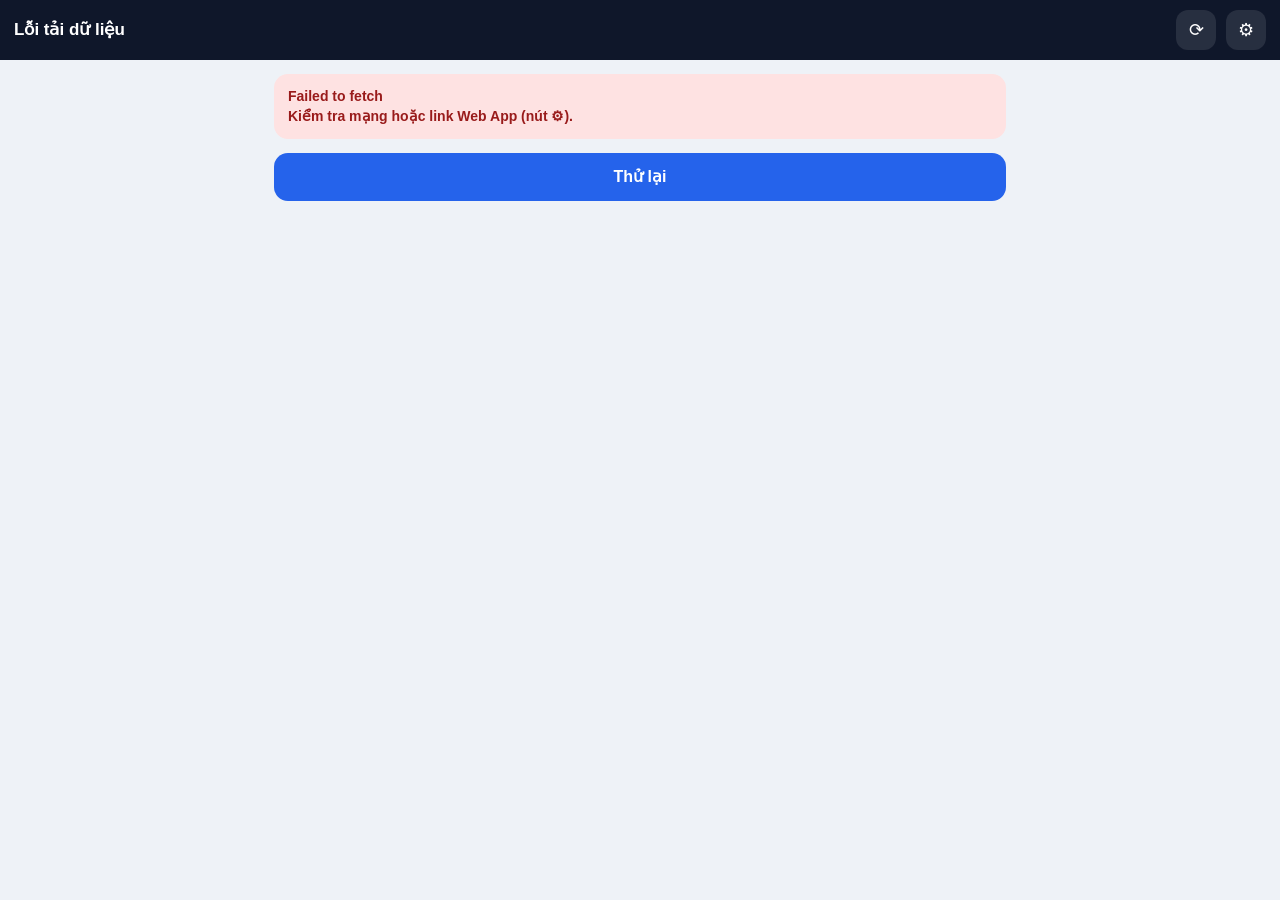
<file: trongtai.html>
<!DOCTYPE html>
<html lang="vi">
<head>
<meta charset="utf-8">
<meta name="viewport" content="width=device-width, initial-scale=1, viewport-fit=cover, user-scalable=no">
<meta name="theme-color" content="#0f172a">
<meta name="apple-mobile-web-app-capable" content="yes">
<meta name="apple-mobile-web-app-status-bar-style" content="black-translucent">
<meta name="apple-mobile-web-app-title" content="Trọng tài">
<meta name="mobile-web-app-capable" content="yes">
<meta name="application-name" content="Trọng tài">
<!-- Icon riêng cho module Trọng tài khi "Thêm vào màn hình chính" -->
<link rel="manifest" href="./manifest-trongtai.json?v=5">
<link rel="icon" type="image/png" sizes="192x192" href="./icon/trongtai-192.png?v=4">
<link rel="icon" type="image/png" sizes="512x512" href="./icon/trongtai-512.png?v=4">
<link rel="apple-touch-icon" sizes="180x180" href="./icon/trongtai-180.png?v=4">
<title>Trọng tài Pickleball</title>
<style>
:root{
  --bg:#eef2f7;--card:#fff;--ink:#0f172a;--muted:#64748b;--line:#e2e8f0;--navy:#0f172a;
  --a:#2563eb;--a-soft:#dbeafe;--b:#ea580c;--b-soft:#ffedd5;--ok:#16a34a;--ok-soft:#dcfce7;--warn:#d97706;--danger:#dc2626;
  --r:18px;--shadow:0 1px 2px rgba(15,23,42,.06),0 10px 28px rgba(15,23,42,.07);
  --safe-b:env(safe-area-inset-bottom,0px);--safe-t:env(safe-area-inset-top,0px);
}
*{box-sizing:border-box;-webkit-tap-highlight-color:transparent}
html,body{margin:0;height:100%}
body{background:var(--bg);color:var(--ink);font:15px/1.45 -apple-system,BlinkMacSystemFont,"Segoe UI",Roboto,"Helvetica Neue",Arial,sans-serif;-webkit-font-smoothing:antialiased;overscroll-behavior:none}
button{font:inherit;color:inherit;border:0;background:none;cursor:pointer;touch-action:manipulation;-webkit-user-select:none;user-select:none}
input,select{font:inherit;font-size:16px}
[hidden]{display:none!important}
.screen{min-height:100%;display:flex;flex-direction:column}
/* ---------- Top bar ---------- */
.bar{position:sticky;top:0;z-index:20;display:flex;align-items:center;gap:10px;padding:calc(10px + var(--safe-t)) 14px 10px;background:var(--navy);color:#fff}
.bar h1{font-size:17px;margin:0;line-height:1.2;flex:1;min-width:0;white-space:nowrap;overflow:hidden;text-overflow:ellipsis}
.bar small{display:block;font-size:12px;font-weight:500;color:#94a3b8;white-space:nowrap;overflow:hidden;text-overflow:ellipsis}
.icon-btn{width:40px;height:40px;border-radius:12px;display:inline-flex;align-items:center;justify-content:center;background:rgba(255,255,255,.1);color:#fff;font-size:18px;flex:0 0 auto}
.icon-btn:active{transform:scale(.94)}
/* ---------- Generic ---------- */
.wrap{padding:14px;max-width:760px;width:100%;margin:0 auto}
.card{background:var(--card);border-radius:var(--r);box-shadow:var(--shadow);border:1px solid #e8edf4}
.btn{display:inline-flex;align-items:center;justify-content:center;gap:8px;min-height:48px;padding:0 18px;border-radius:14px;font-weight:800;font-size:16px;background:var(--a);color:#fff;transition:transform .08s,opacity .2s}
.btn:active{transform:scale(.97)}
.btn.ghost{background:#fff;color:var(--ink);border:1px solid var(--line)}
.btn.ok{background:var(--ok)}.btn.danger{background:var(--danger)}.btn.dark{background:var(--navy)}
.btn.block{width:100%}
.btn[disabled]{opacity:.5;pointer-events:none}
.chip{display:inline-flex;align-items:center;gap:4px;padding:3px 10px;border-radius:999px;font-size:12px;font-weight:800;white-space:nowrap}
.chip.pending{background:#f1f5f9;color:#475569}.chip.live{background:#fef3c7;color:#b45309}.chip.done{background:var(--ok-soft);color:#166534}
.muted{color:var(--muted)}
.field{display:block;margin:0 0 14px}
.field span{display:block;font-weight:700;font-size:14px;margin:0 0 6px}
.field input,.field select{width:100%;min-height:50px;border:1px solid #cbd5e1;border-radius:14px;padding:0 14px;background:#fff;color:var(--ink);outline:none}
.field input:focus,.field select:focus{border-color:var(--a);box-shadow:0 0 0 4px rgba(37,99,235,.15)}
.msg{padding:12px 14px;border-radius:14px;font-weight:600;font-size:14px;margin:0 0 14px}
.msg.err{background:#fee2e2;color:#991b1b}.msg.info{background:#e0f2fe;color:#075985}.msg.warn{background:#fef3c7;color:#92400e}
.toast{pointer-events:none;position:fixed;left:50%;bottom:calc(20px + var(--safe-b));transform:translateX(-50%) translateY(20px);opacity:0;background:var(--navy);color:#fff;padding:12px 18px;border-radius:14px;font-weight:700;z-index:100;transition:.25s;max-width:calc(100% - 32px);text-align:center;box-shadow:0 12px 30px rgba(0,0,0,.25)}
.score-screen~.toast{bottom:calc(84px + var(--safe-b))}
.toast.show{opacity:1;transform:translateX(-50%) translateY(0)}
/* ---------- Login ---------- */
.login{flex:1;display:flex;align-items:center;justify-content:center;padding:24px 16px calc(24px + var(--safe-b));background:radial-gradient(1200px 600px at 50% -10%,#1e3a8a 0,#0f172a 55%,#020617 100%)}
.login .card{width:100%;max-width:420px;padding:26px 22px}
.brand{display:flex;align-items:center;gap:12px;margin:0 0 20px}
.brand-logo{width:52px;height:52px;border-radius:16px;background:linear-gradient(135deg,#22c55e,#16a34a);display:flex;align-items:center;justify-content:center;font-size:28px;box-shadow:0 8px 20px rgba(22,163,74,.35)}
.brand h2{margin:0;font-size:22px;line-height:1.15}.brand p{margin:2px 0 0;color:var(--muted);font-size:13.5px}
details.conn{margin:4px 0 0;font-size:13.5px}details.conn summary{cursor:pointer;color:var(--muted);font-weight:700;padding:6px 0}
/* ---------- List ---------- */
.tools{position:sticky;top:calc(60px + var(--safe-t));z-index:10;background:var(--bg);padding:12px 14px 8px;max-width:760px;margin:0 auto;width:100%}
.seg{display:flex;gap:6px;overflow-x:auto;scrollbar-width:none;padding-bottom:2px}.seg::-webkit-scrollbar{display:none}
.seg button{flex:0 0 auto;padding:9px 14px;border-radius:999px;background:#fff;border:1px solid var(--line);font-weight:800;font-size:14px;color:#334155}
.seg button.on{background:var(--navy);border-color:var(--navy);color:#fff}
.seg b{font-weight:800;opacity:.65;margin-left:4px}
.search{margin-top:10px;width:100%;min-height:46px;border:1px solid #cbd5e1;border-radius:14px;padding:0 14px;background:#fff url("data:image/svg+xml,%3Csvg xmlns='http://www.w3.org/2000/svg' width='18' height='18' fill='none' stroke='%2394a3b8' stroke-width='2.2'%3E%3Ccircle cx='8' cy='8' r='6'/%3E%3Cpath d='m13 13 4 4'/%3E%3C/svg%3E") no-repeat 14px center;padding-left:40px;outline:none}
.sec-title{margin:18px 2px 8px;font-size:12.5px;font-weight:900;letter-spacing:.06em;text-transform:uppercase;color:#475569;display:flex;justify-content:space-between}
.match{display:block;width:100%;text-align:left;padding:14px;margin:0 0 10px;position:relative;overflow:hidden}
.match:active{transform:scale(.99)}
.match .top{display:flex;justify-content:space-between;align-items:center;gap:8px;margin-bottom:10px}
.match .label{font-size:12.5px;font-weight:800;color:var(--muted);white-space:nowrap;overflow:hidden;text-overflow:ellipsis}
.match .row{display:grid;grid-template-columns:1fr auto;gap:8px;align-items:center;padding:4px 0}
.match .tname{font-weight:800;font-size:16px;display:flex;align-items:center;gap:8px;min-width:0}
.match .tname i{width:10px;height:10px;border-radius:50%;flex:0 0 auto}
.match .tname span{white-space:nowrap;overflow:hidden;text-overflow:ellipsis}
.match .sc{font-weight:900;font-size:18px;min-width:28px;text-align:right}
.match .w{color:var(--ok)}
.match.is-live{box-shadow:0 0 0 2px #fbbf24,var(--shadow)}
.empty{text-align:center;padding:40px 16px;color:var(--muted)}
.pending-bar{margin:0 14px 10px;max-width:732px}
/* ---------- Setup ---------- */
.setup h3{margin:0 0 4px;font-size:18px}
.vs{display:grid;grid-template-columns:1fr auto 1fr;gap:10px;align-items:center;margin:14px 0}
.vs .t{padding:14px 10px;border-radius:16px;text-align:center;font-weight:900;font-size:16px;line-height:1.25;border:2px solid transparent}
.vs .t.ta{background:var(--a-soft);color:#1e3a8a}.vs .t.tb{background:var(--b-soft);color:#9a3412}
.vs .t.sel{border-color:currentColor;box-shadow:0 0 0 4px rgba(15,23,42,.06)}
.vs .t small{display:block;font-size:12px;font-weight:700;opacity:.75;margin-top:4px}
.vs em{font-style:normal;font-weight:900;color:var(--muted)}
.opt{display:flex;align-items:center;justify-content:space-between;gap:12px;padding:12px 0;border-top:1px solid var(--line)}
.opt b{display:block}.opt small{color:var(--muted)}
.switch{position:relative;width:52px;height:30px;flex:0 0 auto}
.switch input{opacity:0;width:0;height:0}
.switch span{position:absolute;inset:0;background:#cbd5e1;border-radius:999px;transition:.2s}
.switch span::after{content:"";position:absolute;left:3px;top:3px;width:24px;height:24px;border-radius:50%;background:#fff;transition:.2s;box-shadow:0 1px 3px rgba(0,0,0,.2)}
.switch input:checked+span{background:var(--ok)}.switch input:checked+span::after{transform:translateX(22px)}
.mode{display:grid;grid-template-columns:1fr 1fr;gap:8px;margin:8px 0 4px}
.mode button{padding:12px 10px;border-radius:14px;border:2px solid var(--line);background:#fff;font-weight:800;text-align:left;font-size:14px;line-height:1.3}
.mode button small{display:block;font-weight:600;color:var(--muted);font-size:12px}
.mode button.on{border-color:var(--a);background:#eff6ff}
/* ---------- Scoring ---------- */
.score-screen{background:#0b1220;color:#fff;position:fixed;inset:0;height:100vh;height:100dvh;min-height:0;display:flex;flex-direction:column;overflow:hidden;padding-left:env(safe-area-inset-left,0px);padding-right:env(safe-area-inset-right,0px)}
.score-screen .bar{background:#0b1220;border-bottom:1px solid rgba(255,255,255,.08)}
.call{display:flex;align-items:center;justify-content:space-between;gap:10px;padding:8px 14px;background:#111a2e}
.call .cv{font-size:30px;font-weight:900;letter-spacing:.04em;font-variant-numeric:tabular-nums}
.call .cl{font-size:12px;color:#94a3b8;font-weight:700;text-align:right;line-height:1.3}
/* Nút Tay 1 / Tay 2 / Đổi giao ngay trên màn hình đếm điểm */
.hands{display:flex;gap:6px;align-items:center}
.hands button{min-width:64px;height:44px;padding:0 12px;border-radius:12px;background:#1e293b;color:#cbd5e1;font-weight:900;font-size:15px;border:2px solid #334155;display:inline-flex;align-items:center;justify-content:center;gap:4px}
.hands button.on{background:#fde047;border-color:#fde047;color:#111827;box-shadow:0 0 0 3px rgba(253,224,71,.25)}
.hands button.sw{min-width:0;color:#fff;background:#334155;border-color:#475569;font-size:14px}
.hands button:active{transform:scale(.95)}
.call .cv,.hands button{white-space:nowrap}
@media (max-width:560px){
  .call{flex-wrap:wrap;row-gap:6px;padding:8px 10px 10px}
  .call .cv{font-size:28px}
  #handBox{flex:1 1 100%}
  .hands button{flex:1 1 0;height:50px;font-size:17px}
  .hands button.sw{flex:1.3 1 0;font-size:16px}
  .hands-who{text-align:left;max-width:none;margin-top:6px;font-size:12px}
  .team .hint{display:none}
}
.mini{display:none}
body.scoring{overflow:hidden;position:fixed;inset:0;width:100%;height:100%}
.fs-hint{position:fixed;left:50%;top:calc(10px + var(--safe-t));transform:translateX(-50%);z-index:90;width:min(560px,calc(100% - 24px));background:#fde047;color:#111827;border-radius:14px;padding:10px 12px;font-size:13px;line-height:1.35;box-shadow:0 10px 30px rgba(0,0,0,.35)}
.fs-hint button{display:block;margin:8px 0 0 auto;background:#111827;color:#fff;border-radius:10px;padding:6px 12px;font-weight:800}
.live-msg{display:block;font-size:11.5px;font-weight:800;color:#94a3b8;margin-top:2px;cursor:pointer}.live-msg.ok{color:#4ade80}.live-msg.err{color:#f87171}
.srv-warn{margin:10px 12px 0;padding:10px 12px;border-radius:12px;background:#fef2f2;border:1px solid #fca5a5;color:#991b1b;font-size:13px;line-height:1.45}
.srv-warn button{margin-top:6px}
.grp-bar{padding:10px 12px 0}
.grp-t{font-size:12px;font-weight:800;color:var(--muted);text-transform:uppercase;letter-spacing:.04em;margin:0 2px 6px}
.grp{display:grid;grid-template-columns:repeat(auto-fill,minmax(92px,1fr));gap:8px}
.grp button{min-height:52px;border-radius:14px;background:#fff;border:1.5px solid var(--line);color:var(--ink);font-weight:900;font-size:15px;padding:6px 6px;line-height:1.15;display:flex;flex-direction:column;align-items:center;justify-content:center;box-shadow:0 1px 2px rgba(15,23,42,.05)}
.grp button small{font-size:11px;font-weight:700;color:#ea580c;margin-top:3px}
.grp button.done small{color:#16a34a}
.grp button em{font-style:normal;font-size:10.5px;font-weight:700;color:#475569;margin-top:2px;max-width:100%;overflow:hidden;text-overflow:ellipsis;white-space:nowrap}
.grp button.on em{color:#cbd5e1}
.grp button.mine{border-color:#f59e0b;box-shadow:0 0 0 2px rgba(245,158,11,.25)}
.me-row{display:flex;align-items:center;gap:8px;margin:0 2px 10px;font-weight:800;font-size:14px;color:var(--ink)}
.me-row select{flex:1;min-height:44px;border-radius:12px;border:1.5px solid var(--line);padding:0 10px;font-size:15px;font-weight:700;background:#fff;color:var(--ink)}
.grp button.on{background:#0f172a;border-color:#0f172a;color:#fff}
.grp button.on small{color:#fde047}
.grp button:active{transform:scale(.97)}
.api-row{position:relative;display:flex}.api-row input{flex:1;padding-right:44px}
.api-btn{position:absolute;right:6px;top:50%;transform:translateY(-50%);width:34px;height:34px;border-radius:10px;background:#e2e8f0;color:#334155;font-weight:900;font-size:15px}
.api-swap{margin-top:10px;background:#0ea5e9}
.api-tools{display:grid;grid-template-columns:1fr 1fr;gap:8px;margin-top:8px}
.load-pill{font-size:11.5px;font-weight:800;color:#fde047;background:rgba(253,224,71,.12);padding:5px 9px;border-radius:999px;white-space:nowrap;animation:fade .3s}
.hands-who{font-size:11px;color:#94a3b8;font-weight:800;text-align:right;margin-top:2px;white-space:nowrap;overflow:hidden;text-overflow:ellipsis;max-width:220px}
.sync{width:9px;height:9px;border-radius:50%;background:#64748b;display:inline-block;margin-right:6px;vertical-align:middle}
.sync.on{background:#22c55e;box-shadow:0 0 0 4px rgba(34,197,94,.2)}.sync.busy{background:#f59e0b}.sync.err{background:#ef4444}
.courts{flex:1;display:grid;grid-template-rows:1fr 1fr;gap:10px;padding:10px;min-height:0}
.team{position:relative;border-radius:24px;padding:14px 16px;display:flex;flex-direction:column;justify-content:space-between;overflow:hidden;min-height:0;transition:transform .08s,filter .2s;user-select:none;-webkit-user-select:none;touch-action:manipulation}
.team:active{transform:scale(.985)}
.team.ta{background:linear-gradient(145deg,#1d4ed8,#1e3a8a)}
.team.tb{background:linear-gradient(145deg,#ea580c,#9a3412)}
.team .nm{font-size:18px;font-weight:900;line-height:1.2;padding-right:90px;text-shadow:0 1px 2px rgba(0,0,0,.2)}
.team .pts{font-size:clamp(84px,24vh,180px);font-weight:900;line-height:.9;font-variant-numeric:tabular-nums;letter-spacing:-.03em;text-align:center}
.team .foot{display:flex;justify-content:space-between;align-items:flex-end;gap:8px}
.team .games{display:flex;gap:5px}.team .games i{width:12px;height:12px;border-radius:50%;background:rgba(255,255,255,.25)}.team .games i.w{background:#fde047}
.team .hint{font-size:12px;font-weight:800;opacity:.75}
.serve{position:absolute;top:12px;right:12px;display:none;align-items:center;gap:6px;padding:6px 10px;border-radius:999px;background:#fde047;color:#111827;font-weight:900;font-size:13px;box-shadow:0 4px 14px rgba(0,0,0,.25)}
.team.serving .serve{display:inline-flex}
.team.serving{box-shadow:inset 0 0 0 3px #fde047}
.team:not(.serving){filter:saturate(.85)}
.flash{animation:flash .35s ease-out}
@keyframes flash{0%{filter:brightness(1.6)}100%{filter:none}}
.dock{display:grid;grid-template-columns:repeat(4,1fr);gap:8px;padding:8px 10px calc(10px + var(--safe-b));background:#0b1220}
.dock button{min-height:52px;border-radius:14px;background:#1e293b;color:#e2e8f0;font-weight:800;font-size:12.5px;display:flex;flex-direction:column;align-items:center;justify-content:center;gap:2px;line-height:1.1}
.dock button span{font-size:18px}
.dock button:active{background:#334155}
.dock button[disabled]{opacity:.4}
/* ---------- Màn hình NGANG: 2 đội hai bên, bảng điều khiển ở giữa ---------- */
@media (orientation:landscape){
  .score-screen{display:grid;grid-template-columns:minmax(0,1fr) clamp(190px,27vw,300px) minmax(0,1fr);grid-template-rows:auto auto 1fr;
    grid-template-areas:"a bar b" "a call b" "a dock b";column-gap:8px;padding:8px max(8px,env(safe-area-inset-right,0px)) max(8px,env(safe-area-inset-bottom,0px)) max(8px,env(safe-area-inset-left,0px))}
  .courts{grid-area:1/1/-1/-1;display:grid;grid-template-rows:none;grid-template-columns:minmax(0,1fr) clamp(190px,27vw,300px) minmax(0,1fr);column-gap:8px;padding:0;position:relative;z-index:1;pointer-events:none;min-height:0}
  .courts>.team{pointer-events:auto;grid-row:1}
  .courts>.team:first-child{grid-column:1}.courts>.team:last-child{grid-column:3}
  .score-screen .bar,.call,.dock{position:relative;z-index:3}
  .score-screen .bar{display:none!important}
  .mini{display:flex;align-items:center;gap:6px}
  .mini .icon-btn{width:32px;height:32px;border-radius:10px;font-size:15px;background:#1e293b}
  .mini-t{flex:1;min-width:0;font-size:12px;font-weight:800;color:#cbd5e1;white-space:nowrap;overflow:hidden;text-overflow:ellipsis}
  .mini .sync{margin:0 2px 0 0}
  .score-screen .bar-unused{grid-area:bar;padding:0 0 6px;border:0;background:transparent;gap:6px}
  .score-screen .bar h1{font-size:13px}.score-screen .bar small{font-size:11px}
  .score-screen .bar .icon-btn{width:34px;height:34px;border-radius:10px;font-size:16px}
  .call{grid-area:call;flex-direction:column;align-items:stretch;gap:6px;padding:8px;border-radius:16px;background:#111a2e;flex-wrap:nowrap}
  .call .cv{font-size:clamp(22px,7vh,34px);text-align:center;letter-spacing:.02em}
  .call .cl{text-align:center}
  #handBox{flex:none}
  .hands{display:grid;grid-template-columns:1fr 1fr;gap:6px}
  .hands button{min-width:0;height:clamp(34px,10vh,46px);font-size:15px;padding:0 6px}
  .hands button.sw{grid-column:1/-1}
  .hands-who{text-align:center;max-width:none;font-size:11px;margin-top:4px}
  .dock{grid-area:dock;align-self:end;grid-template-columns:1fr 1fr;gap:6px;padding:8px 0 0;background:transparent}
  .dock button{min-height:0;height:clamp(36px,11vh,50px);flex-direction:row;gap:6px;font-size:12.5px}
  .dock button span{font-size:15px}
  .team{border-radius:22px;padding:12px 14px}
  .team .nm{font-size:clamp(15px,4.2vh,22px);padding-right:84px}
  .team .pts{font-size:clamp(70px,46vh,230px);line-height:.85}
  .team .hint{display:none}
  .serve{top:10px;right:10px}
  .score-screen~.toast{top:calc(8px + var(--safe-t));bottom:auto;font-size:14px;padding:8px 14px}
}
/* Ngang và thấp (điện thoại xoay ngang, có thanh Safari): gọn thêm */
@media (orientation:landscape) and (max-height:420px){
  .score-screen .bar small{display:none}
  .call{padding:6px;gap:4px}
  .hands-who{display:none}
  .dock button{font-size:11.5px;gap:4px}.dock button span{font-size:15px}
  .team .pts{font-size:clamp(56px,44vh,200px)}
}
@media (orientation:landscape) and (max-height:300px){
  .score-screen{padding-top:6px;padding-bottom:6px}
  .score-screen .bar{padding-bottom:4px}.score-screen .bar .icon-btn{width:30px;height:30px}
  .call{padding:5px;gap:4px}.call .cv{font-size:20px}
  .hands button{height:30px;font-size:13px}
  .dock{padding-top:4px;gap:4px}.dock button{height:30px;border-radius:10px;font-size:10.5px}
  .team{padding:8px 10px;border-radius:16px}.team .nm{font-size:14px}
}
/* ---------- Sheet / modal ---------- */
.sheet-bg{position:fixed;inset:0;background:rgba(2,6,23,.6);z-index:50;display:flex;align-items:flex-end;justify-content:center;animation:fade .2s}
.sheet{background:#fff;color:var(--ink);width:100%;max-width:520px;border-radius:24px 24px 0 0;padding:18px 18px calc(18px + var(--safe-b));max-height:92vh;overflow:auto;animation:up .25s ease-out}
@media (min-width:600px){.sheet-bg{align-items:center}.sheet{border-radius:24px}}
.sheet h3{margin:0 0 6px;font-size:20px}
.sheet .grab{width:44px;height:5px;border-radius:9px;background:#cbd5e1;margin:-6px auto 12px}
.sheet .actions{display:grid;gap:10px;margin-top:16px}
.result-big{display:grid;grid-template-columns:1fr auto 1fr;align-items:center;gap:8px;margin:14px 0;text-align:center}
.result-big .n{font-weight:800;font-size:14px;line-height:1.25}
.result-big .s{font-size:44px;font-weight:900;font-variant-numeric:tabular-nums}
.games-list{display:flex;flex-wrap:wrap;gap:6px;justify-content:center;margin:4px 0}
.games-list span{background:#f1f5f9;border-radius:10px;padding:4px 10px;font-weight:800;font-size:13px}
.adj{display:grid;grid-template-columns:1fr 1fr;gap:10px;margin-top:10px}
.adj .col{background:#f8fafc;border-radius:16px;padding:10px;text-align:center}
.adj .col b{display:block;font-size:13px;margin-bottom:6px;white-space:nowrap;overflow:hidden;text-overflow:ellipsis}
.adj .row{display:flex;gap:8px;justify-content:center}
.adj .row button{width:52px;height:46px;border-radius:12px;background:#e2e8f0;font-weight:900;font-size:20px}
.adj .row button.sv{width:auto;padding:0 12px;font-size:13px}
@keyframes up{from{transform:translateY(30px);opacity:0}to{transform:none;opacity:1}}
@keyframes fade{from{opacity:0}to{opacity:1}}
</style>
</head>
<body>
<div id="app" class="screen"></div>
<div id="toast" class="toast"></div>
<script>
/* =====================================================================
   MODULE TRỌNG TÀI ĐẾM ĐIỂM – chạy trên GitHub Pages, dữ liệu ở Google Sheet qua Web App
   Mở là dùng ngay, không cần đăng nhập. Đổi giải: trongtai.html?apiUrl=<link Web App /exec> hoặc nút ⚙
   ===================================================================== */
(function(){
'use strict';
// Link Web App chính của giải (trùng APP_URL trong index.html của repo PICKLEBALL)
var DEFAULT_API_URL='https:\/\/script.google.com\/macros\/s\/AKfycbxaR-EOa1SQtF_Z-a5hpBy9vZSiNn_gHYzn9Pe4jU-Nsmzf2v86VfwHK5frbIs7vUPp\/exec';
var OLD_API_IDS=['AKfycbyn5qtFeeh5PXr0Fh8e52GAvNzXvAGd8BYYaHRHpL8T2wfhULQ3HWT6jjpJGNBHk8i7'];
var Q=new URLSearchParams(location.search);
var LS={get:function(k,d){try{var v=localStorage.getItem('pbRef:'+k);return v==null?d:JSON.parse(v);}catch(e){return d;}},set:function(k,v){try{localStorage.setItem('pbRef:'+k,JSON.stringify(v));}catch(e){}},del:function(k){try{localStorage.removeItem('pbRef:'+k);}catch(e){}}};
// Điện thoại còn nhớ link cũ (bản triển khai cũ) → tự chuyển sang link chính
(function(){var a=String(LS.get('api','')||'');if(a&&OLD_API_IDS.some(function(id){return a.indexOf(id)>=0;})){LS.set('api',DEFAULT_API_URL);LS.del('cache');LS.del('transport2');}})();
var qApi=String(Q.get('apiUrl')||'');if(qApi&&OLD_API_IDS.some(function(id){return qApi.indexOf(id)>=0;}))qApi='';
var API=String(qApi||LS.get('api','')||DEFAULT_API_URL).trim();
if(qApi)LS.set('api',API);
// Ghi link máy chủ vào địa chỉ trang: "Thêm vào MH chính" trên điện thoại sẽ nhớ đúng giải (iPhone dùng bộ nhớ riêng cho icon)
function syncUrl(){try{var u=new URL(location.href);if(u.searchParams.get('apiUrl')!==API){u.searchParams.set('apiUrl',API);history.replaceState(null,'',u.toString());}}catch(e){}}
syncUrl();
function apiId(u){var m=String(u||'').match(/\/s\/([^\/]+)/);return m?'…'+m[1].slice(-6):'(?)';}
var S={me:LS.get('me',''),grp:LS.get('grp',''),token:LS.get('token',''),user:LS.get('user',null),data:null,filter:LS.get('filter','pending'),q:'',match:null,game:null,liveTimer:null,liveState:'',wake:null};
var app=document.getElementById('app');
var KO_ROUNDS=['Vòng 1/32','Vòng 1/16','Tứ kết','Bán kết','Chung kết','Tranh ba'];

/* ---------------- tiện ích ---------------- */
function esc(s){return String(s==null?'':s).replace(/[&<>"']/g,function(c){return {'&':'&amp;','<':'&lt;','>':'&gt;','"':'&quot;',"'":'&#39;'}[c];});}
function toast(t,ms){var el=document.getElementById('toast');el.textContent=t;el.classList.add('show');clearTimeout(el._t);el._t=setTimeout(function(){el.classList.remove('show');},ms||2600);}
function buzz(ms){try{if(navigator.vibrate)navigator.vibrate(ms||18);}catch(e){}}
function $(sel,root){return (root||document).querySelector(sel);}

/* ---------------- kết nối Web App ---------------- */
// Ưu tiên POST (dữ liệu không nằm trên địa chỉ); nếu trình duyệt chặn thì dùng JSONP qua GET.
var seq=0;
function jsonp(body,timeout){
  return new Promise(function(resolve,reject){
    var cb='__pbRef'+Date.now()+'_'+(++seq),s=document.createElement('script'),done=false;
    var clean=function(){try{delete window[cb];}catch(e){window[cb]=undefined;}s.remove();};
    var t=setTimeout(function(){if(done)return;done=true;clean();reject(new Error('Hết thời gian chờ máy chủ'));},timeout||20000);
    window[cb]=function(d){if(done)return;done=true;clearTimeout(t);clean();resolve(d);};
    s.onerror=function(){if(done)return;done=true;clearTimeout(t);clean();reject(new Error('Không kết nối được Web App'));};
    s.src=API+(API.indexOf('?')>=0?'&':'?')+'api=ref&callback='+cb+'&payload='+encodeURIComponent(JSON.stringify(body))+'&_='+Date.now();
    document.head.appendChild(s);
  });
}
function post(body){
  var ctl=typeof AbortController!=='undefined'?new AbortController():null;
  var timer=ctl?setTimeout(function(){ctl.abort();},15000):0;
  return fetch(API,{method:'POST',headers:{'Content-Type':'text/plain;charset=utf-8'},body:JSON.stringify(body),redirect:'follow',signal:ctl?ctl.signal:undefined})
    .then(function(r){clearTimeout(timer);if(!r.ok)throw new Error('HTTP '+r.status);return r.json();},function(e){clearTimeout(timer);throw e;});
}
// Đọc danh sách: dùng GET (JSONP) – chỉ 1 lượt gọi máy chủ. Ghi kết quả/Live: dùng cách đã chạy được lần trước (POST hoặc JSONP)
function call(action,extra){
  var body=Object.assign({action:action,token:S.token},extra||{});
  var pref=LS.get('transport2','jsonp');
  var first=pref==='jsonp'?jsonp(body,25000):post(body);
  return first.then(function(d){return d;},function(){
    var alt=pref==='jsonp'?post(body):jsonp(body,25000);
    return alt.then(function(d){if(d&&d.ok)LS.set('transport2',pref==='jsonp'?'post':'jsonp');return d;});
  }).then(function(d){return d||{ok:false,message:'Máy chủ không trả dữ liệu'};});
}

/* ---------------- dữ liệu trận ---------------- */
function teamName(id){var t=(S.data.teams||[]).find(function(x){return x.id===id;});return t?t.name:'Chưa xác định';}
function groupName(id){var g=(S.data.groups||[]).find(function(x){return x.id===id;});return g?g.name:'Bảng';}
function koRound(m){if(m.isThirdPlace||m.roundName==='Tranh ba')return 'Tranh ba';return m.roundName||((S.data.knockout&&S.data.knockout.rounds)||[])[m.roundIndex]||'Knock-out';}
function roundCfg(name){return ((S.data.tournament&&S.data.tournament.knockoutRoundConfig)||[]).find(function(r){return r.round===name;})||{};}
function allMatches(){
  var d=S.data,out=[];if(!d)return out;
  (d.matches||[]).forEach(function(m){out.push(Object.assign({},m,{kind:'gm',stage:groupName(m.groupId),label:groupName(m.groupId)+' • Lượt '+(m.round||1),sort:'0|'+groupName(m.groupId)+'|'+String(m.round||0).padStart(3,'0')}));});
  ((d.knockout&&d.knockout.matches)||[]).forEach(function(m){var r=koRound(m);var bo=bestOf(Object.assign({kind:'ko'},m));out.push(Object.assign({},m,{kind:'ko',stage:r,label:r+(r==='Tranh ba'||r==='Chung kết'?'':' • Trận '+(m.matchNo||1))+(bo>1?' • BO'+bo:''),sort:'1|'+KO_ROUNDS.indexOf(r)+'|'+String(m.matchNo||0).padStart(3,'0')}));});
  return out.filter(function(m){return m.teamA&&m.teamB;});
}
function bestOf(m){if(m.kind!=='ko')return 1;var n=Number(roundCfg(koRound(m)).games||1);return [1,3,5].indexOf(n)>=0?n:1;}
// Luật của từng game: điểm chạm, cách biệt, trần điểm
function gameRule(m,i){
  var t=S.data.tournament||{},T=Math.max(1,Number(t.pointsToWin||11)),W=Math.max(1,Number(t.winBy||1)),cap=t.allowOverTarget?Math.max(0,Number(t.scoreCap||0)):0;
  if(m.kind==='ko'){
    var n=bestOf(m),c=roundCfg(koRound(m)),last=n>1&&i===n-1,gr=n>1&&Array.isArray(c.gameRules)?c.gameRules[i]:null;
    if(gr&&(Number(gr.target)>0||Number(gr.winBy)>0)){T=Number(gr.target)>0?Number(gr.target):T;W=Number(gr.winBy)>0?Number(gr.winBy):W;}
    else if(last){if(Number(c.decidingTarget)>0)T=Number(c.decidingTarget);if(Number(c.decidingWinBy)>0)W=Number(c.decidingWinBy);}
  }
  return {target:T,winBy:W,cap:cap};
}
function ruleText(r){return 'Chạm '+r.target+(r.winBy>1?', cách '+r.winBy:'')+(r.cap>0?', trần '+r.cap:'');}
function gameOver(a,b,r){var hi=Math.max(a,b),lo=Math.min(a,b);return (hi>=r.target&&hi-lo>=r.winBy)||(r.cap>0&&hi>=r.cap&&hi>lo);}
function statusOf(m){if(m.completed)return 'done';var L=S.data.live||{};if(L.active&&L.matchId===m.id&&L.kind===m.kind)return 'live';if(LS.get('game:'+m.kind+':'+m.id,null))return 'live';return 'pending';}

/* ---------------- màn hình: đăng nhập ---------------- */
function renderLogin(msg){
  stopLive();
  app.className='screen';
  app.innerHTML='<div class="login"><form class="card" id="loginForm" autocomplete="on">'+
    '<div class="brand"><div class="brand-logo">🏓</div><div><h2>Trọng tài</h2><p>Đếm điểm trận đấu Pickleball</p></div></div>'+
    (msg?'<div class="msg err">'+esc(msg)+'</div>':'')+
    '<label class="field"><span>Tên đăng nhập</span><input id="lgU" name="username" autocomplete="username" autocapitalize="none" required value="'+esc((S.user&&S.user.username)||'')+'"></label>'+
    '<label class="field"><span>Mật khẩu</span><input id="lgP" name="password" type="password" autocomplete="current-password" required></label>'+
    '<button class="btn block" id="lgBtn" type="submit">Đăng nhập</button>'+
    '<details class="conn"><summary>⚙ Kết nối dữ liệu</summary><label class="field" style="margin-top:8px"><span>Link Web App (/exec)</span><input id="lgApi" value="'+esc(API)+'" inputmode="url"></label></details>'+
    '</form></div>';
  var f=$('#loginForm');setTimeout(function(){($('#lgU').value?$('#lgP'):$('#lgU')).focus();},50);
  f.onsubmit=function(e){
    e.preventDefault();
    var api=$('#lgApi').value.trim();
    if(!/^https:\/\/script\.google(usercontent)?\.com\//i.test(api)){toast('Link Web App phải có dạng https:\/\/script.google.com\/macros\/s\/...\/exec');return;}
    API=api;LS.set('api',API);
    var btn=$('#lgBtn');btn.disabled=true;btn.textContent='Đang đăng nhập…';
    call('login',{username:$('#lgU').value.trim(),password:$('#lgP').value}).then(function(d){
      if(!d.ok)throw new Error(d.message||'Đăng nhập không thành công');
      document.getElementById('toast').classList.remove('show');S.token=d.token;S.user=d.user;LS.set('token',d.token);LS.set('user',d.user);
      loadList(true);
    }).catch(function(err){btn.disabled=false;btn.textContent='Đăng nhập';toast(err.message||String(err),3500);});
  };
}

/* ---------------- màn hình: danh sách trận ---------------- */
var listBusy=false,listTimer=null;
function setLoading(on){S.loading=on;var el=document.getElementById('loadPill');if(el)el.hidden=!on;}
function loadList(showSpinner){
  if(showSpinner){app.className='screen';app.innerHTML=barHtml('Đang tải…','')+'<div class="empty">⏳ Đang tải danh sách trận…<br><small>Lần đầu có thể mất vài giây</small></div>';}
  if(listBusy)return Promise.resolve();
  listBusy=true;setLoading(true);var t0=Date.now();
  return call('list').then(function(d){
    listBusy=false;setLoading(false);
    if(!d.ok)throw new Error(d.message||'Không tải được dữ liệu');
    d.loadedAt=Date.now();d.loadMs=Date.now()-t0;
    S.data=d;LS.set('cache',d);
    // Không cắt ngang khi trọng tài đang ở màn hình chuẩn bị/đếm điểm hoặc đang mở hộp thoại
    if(!app.classList.contains('score-screen')&&!document.getElementById('start')&&!document.querySelector('.sheet-bg'))renderList();
  }).catch(function(err){listBusy=false;setLoading(false);
    var c=LS.get('cache',null);
    if(c){S.data=c;renderList();toast('Mất kết nối – đang dùng dữ liệu đã lưu trên máy',3500);}
    else{app.innerHTML=barHtml('Lỗi tải dữ liệu','')+'<div class="wrap"><div class="msg err">'+esc(err.message||err)+'<br>Kiểm tra mạng hoặc link Web App (nút ⚙).</div><button class="btn block" id="retry">Thử lại</button></div>';$('#retry').onclick=function(){loadList(true);};$('#btnReload').onclick=function(){loadList(true);};$('#btnOut').onclick=openConnection;}
  });
}
function barHtml(title,sub,left){
  return '<header class="bar">'+(left||'')+'<h1>'+esc(title)+(sub?'<small>'+esc(sub)+'</small>':'')+'</h1><span id="loadPill" class="load-pill" '+(S.loading?'':'hidden')+'>⟳ Đang cập nhật</span>'+
    '<button class="icon-btn" id="btnReload" title="Tải lại">⟳</button><button class="icon-btn" id="btnOut" title="Kết nối dữ liệu">⚙</button></header>';
}
function renderList(){
  stopLive();document.body.classList.remove('scoring');var fh=document.getElementById('fsHint');if(fh)fh.remove();
  var every=allMatches();
  // Nút chọn bảng: theo đúng các bảng BTC đã chia (+ Knock-out nếu có) – mỗi trọng tài chọn bảng mình phụ trách
  var groups=(S.data.groups||[]).filter(function(g){return every.some(function(m){return m.kind==='gm'&&m.groupId===g.id;});});
  var hasKo=every.some(function(m){return m.kind==='ko';});
  // Phân công trọng tài (sheet TRONG_TAI): "Tôi là trọng tài…" → nút "Bảng của tôi"
  var refs=S.data.referees||[],asg=S.data.refAssign||[];
  if(S.me&&!refs.some(function(r){return r.id===S.me;}))S.me='';
  var scopeKey=function(m){return m.kind==='ko'?'K|'+m.stage:'G|'+m.groupId;};
  var asgOf=function(key,label){return asg.filter(function(a){return a.key===key;})[0]||asg.filter(function(a){return label&&a.label===label;})[0]||null;};
  var refNm=function(id){var r=refs.filter(function(x){return x.id===id;})[0];return r?r.name:'';};
  var namesFor=function(key,label){var a=asgOf(key,label);return a?[a.r1,a.r2].map(refNm).filter(Boolean):[];};
  var mine=function(m){if(!S.me)return false;var a=asgOf(scopeKey(m),m.kind==='gm'?groupName(m.groupId):(m.stage==='Tranh ba'?'Tranh hạng Ba':m.stage));return !!a&&(a.r1===S.me||a.r2===S.me);};
  if(S.grp==='ME'&&!S.me)S.grp='';
  if(S.grp&&S.grp!=='KO'&&S.grp!=='ME'&&!groups.some(function(g){return g.id===S.grp;}))S.grp='';
  if(S.grp==='KO'&&!hasKo)S.grp='';
  var inGrp=function(m,g){return !g||(g==='ME'?mine(m):g==='KO'?m.kind==='ko':(m.kind==='gm'&&m.groupId===g));};
  var left=function(g){return every.filter(function(m){return inGrp(m,g)&&!m.completed;}).length;};
  var koTT=[];every.forEach(function(m){if(m.kind==='ko'){namesFor('K|'+m.stage,m.stage==='Tranh ba'?'Tranh hạng Ba':m.stage).forEach(function(n){if(koTT.indexOf(n)<0)koTT.push(n);});}});
  var grpBtns=(S.me?[{id:'ME',name:'⭐ Bảng của tôi',tt:[]}]:[]).concat([{id:'',name:'Tất cả',tt:[]}]).concat(groups.map(function(g){return {id:g.id,name:g.name,tt:namesFor('G|'+g.id,g.name)};})).concat(hasKo?[{id:'KO',name:'Knock-out',tt:koTT}]:[]);
  var meSel=refs.length?'<label class="me-row"><span>🧑‍⚖️ Tôi là</span><select id="meSel"><option value="">— Chọn tên trọng tài —</option>'+refs.map(function(r){return '<option value="'+esc(r.id)+'" '+(S.me===r.id?'selected':'')+'>'+esc(r.name)+'</option>';}).join('')+'</select></label>':'';
  var grpHtml=groups.length>1||hasKo||refs.length?'<div class="grp-bar">'+meSel+'<div class="grp-t">Chọn bảng phụ trách</div><div class="grp" id="grp">'+grpBtns.map(function(g){var n=left(g.id);
    var isMine=S.me&&g.id&&g.id!=='ME'&&every.some(function(m){return inGrp(m,g.id)&&mine(m);});
    return '<button type="button" data-g="'+esc(g.id)+'" class="'+(S.grp===g.id?'on':'')+(n?'':' done')+(isMine||g.id==='ME'?' mine':'')+'">'+esc(g.name)+'<small>'+(n?n+' trận chờ':'✓ xong')+'</small>'+(g.tt&&g.tt.length?'<em>'+esc(g.tt.join(', '))+'</em>':'')+'</button>';}).join('')+'</div></div>':'';
  var all=every.filter(function(m){return inGrp(m,S.grp);});
  var cnt={pending:0,live:0,done:0,all:all.length};all.forEach(function(m){var s=statusOf(m);cnt[s]++;if(s==='live')cnt.pending++;});
  var f=S.filter,q=S.q.trim().toLowerCase();
  var list=all.filter(function(m){var s=statusOf(m);return f==='all'||(f==='pending'?s!=='done':s===f);})
    .filter(function(m){return !q||(teamName(m.teamA)+' '+teamName(m.teamB)+' '+m.label).toLowerCase().indexOf(q)>=0;})
    .sort(function(a,b){var la=statusOf(a)==='live'?0:1,lb=statusOf(b)==='live'?0:1;return la-lb||(a.sort<b.sort?-1:a.sort>b.sort?1:0);});
  var pend=LS.get('outbox',[]);
  var sb=String(S.data.serverBuild||''),sv=(sb.match(/V(\d+)\.(\d+)/)||[0,0,0]),oldSrv=!sb||(Number(sv[1])*100+Number(sv[2]))<908;
  var warn=oldSrv?'<div class="srv-warn">⚠ Link máy chủ <b>'+esc(apiId(API))+'</b> đang chạy '+(sb?'bản cũ ('+esc(sb)+')':'bản cũ')+' – điểm có thể <b>không lên Live</b>. Trên điện thoại hãy mở link trọng tài lấy từ nút <b>Trọng tài</b> trong App (máy tính), hoặc bấm ⚙ nhập đúng link Web App /exec mới.<br><button class="btn ghost" id="btnConn2" type="button">⚙ Đổi link máy chủ</button></div>':'';
  var html=barHtml(S.data.tournament.name||'Giải Pickleball','🏓 Trọng tài • bản 10.4 • máy chủ '+apiId(API)+(S.data.loadedAt?' • cập nhật '+new Date(S.data.loadedAt).toLocaleTimeString('vi-VN',{hour:'2-digit',minute:'2-digit',second:'2-digit'}):''))+
    warn+grpHtml+'<div class="tools"><div class="seg" id="seg">'+[['pending','Chưa đấu'],['live','Đang đấu'],['done','Đã đấu'],['all','Tất cả']].map(function(x){return '<button data-f="'+x[0]+'" class="'+(f===x[0]?'on':'')+'">'+x[1]+'<b>'+cnt[x[0]]+'</b></button>';}).join('')+'</div>'+
    '<input class="search" id="search" placeholder="Tìm tên VĐV, bảng, vòng…" value="'+esc(S.q)+'" type="search"></div>'+
    (pend.length?'<div class="wrap" style="padding-bottom:0"><div class="msg warn">⚠ Có '+pend.length+' kết quả chưa gửi được lên Google Sheet. <button class="btn ghost" id="sendPend" style="min-height:36px;margin-top:8px">Gửi lại ngay</button></div></div>':'')+
    '<div class="wrap" id="listWrap">';
  if(!list.length)html+='<div class="empty">'+(all.length?'Không có trận phù hợp bộ lọc.':'Chưa có trận đấu. BTC cần chia bảng / tạo lịch trước.')+'</div>';
  var stage='';
  list.forEach(function(m){
    if(m.stage!==stage){stage=m.stage;html+='<div class="sec-title"><span>'+esc(stage)+'</span></div>';}
    var s=statusOf(m),aw=m.completed&&Number(m.scoreA)>Number(m.scoreB),bw=m.completed&&Number(m.scoreB)>Number(m.scoreA);
    html+='<button class="card match '+(s==='live'?'is-live':'')+'" data-k="'+m.kind+'" data-id="'+esc(m.id)+'">'+
      '<div class="top"><span class="label">'+esc(m.label)+'</span><span class="chip '+s+'">'+(s==='done'?'✓ Đã đấu':s==='live'?'● Đang đấu':'Chưa đấu')+'</span></div>'+
      '<div class="row"><div class="tname '+(aw?'w':'')+'"><i style="background:var(--a)"></i><span>'+esc(teamName(m.teamA))+'</span></div><div class="sc '+(aw?'w':'')+'">'+(m.completed?esc(m.scoreA):'')+'</div></div>'+
      '<div class="row"><div class="tname '+(bw?'w':'')+'"><i style="background:var(--b)"></i><span>'+esc(teamName(m.teamB))+'</span></div><div class="sc '+(bw?'w':'')+'">'+(m.completed?esc(m.scoreB):'')+'</div></div></button>';
  });
  html+='</div>';
  app.className='screen';app.innerHTML=html;
  if($('#btnConn2'))$('#btnConn2').onclick=openConnection;
  $('#btnReload').onclick=function(){loadList(false).then(function(){if(!S.loading)toast('Đã cập nhật danh sách');});};
  clearTimeout(listTimer);listTimer=setTimeout(function(){if(!document.hidden&&$('#listWrap'))loadList(false);},30000);
  $('#btnOut').onclick=openConnection;
  if($('#meSel'))$('#meSel').onchange=function(){S.me=this.value;LS.set('me',S.me);S.grp=S.me?'ME':'';LS.set('grp',S.grp);renderList();if(S.me)toast('Đang hiển thị các bảng được phân công cho bạn');};
  if($('#grp'))$('#grp').onclick=function(e){var b=e.target.closest('button');if(!b)return;S.grp=b.dataset.g;LS.set('grp',S.grp);renderList();window.scrollTo(0,0);};
  $('#seg').onclick=function(e){var b=e.target.closest('button');if(!b)return;S.filter=b.dataset.f;LS.set('filter',S.filter);renderList();};
  var si=$('#search');si.oninput=function(){S.q=si.value;var pos=si.selectionStart;renderList();var n=$('#search');n.focus();try{n.setSelectionRange(pos,pos);}catch(e){}};
  $('#listWrap').onclick=function(e){var b=e.target.closest('.match');if(!b)return;openMatch(b.dataset.k,b.dataset.id);};
  if($('#sendPend'))$('#sendPend').onclick=flushOutbox;
}
// Đổi link Web App (dữ liệu giải) – không cần đăng nhập
function openConnection(){
  sheet('<h3>Kết nối dữ liệu</h3><div class="muted" style="font-size:13.5px">Link Web App (/exec) của giải đang chạy.</div><label class="field" style="margin-top:12px"><span>Link Web App</span><div class="api-row"><input id="cfgApi" value="'+esc(API)+'" inputmode="url" autocomplete="off" autocapitalize="none" spellcheck="false" placeholder="Dán link https:\/\/script.google.com\/macros\/s\/...\/exec"><button type="button" class="api-btn" data-x="clear" title="Xóa link">✕</button></div></label><button type="button" class="btn block api-swap" data-x="swap">🔄 Xóa link hiện tại &amp; dán link mới</button><div class="api-tools"><button type="button" class="btn ghost" data-x="clear">🗑 Chỉ xóa link</button><button type="button" class="btn ghost" data-x="paste">📋 Chỉ dán link</button></div><div class="muted" style="font-size:12.5px;margin-top:6px">Máy chủ: <b>'+esc(apiId(API))+'</b> • '+esc((S.data&&S.data.serverBuild)||'chưa rõ phiên bản')+'</div><div class="actions"><button class="btn block" data-x="save">Lưu và tải lại</button><button class="btn ghost block" data-x="copy">📋 Sao chép link gửi điện thoại</button><button class="btn ghost block" data-x="close">Đóng</button></div>',function(x,close){
    if(x==='close'){close();return;}
    if(x==='copy'){copyLink();return;}
    var inp=document.getElementById('cfgApi');
    if(x==='clear'){inp.value='';inp.focus();return;}
    if(x==='swap'){
      inp.value='';
      var fill=function(t){t=String(t||'').trim();inp.focus();if(!t){toast('Đã xóa link. Bộ nhớ tạm trống – giữ ngón tay vào ô và chọn Dán',3500);return;}
        inp.value=t;var ok=/^https:\/\/script\.google(usercontent)?\.com\//i.test(t);toast(ok?'Đã thay link mới – bấm "Lưu và tải lại"':'Đã dán, nhưng link chưa đúng dạng …/exec',3200);};
      try{if(navigator.clipboard&&navigator.clipboard.readText){navigator.clipboard.readText().then(fill,function(){fill('');});return;}}catch(e){}
      fill('');return;
    }
    if(x==='paste'){
      var put=function(t){t=String(t||'').trim();if(!t){toast('Bộ nhớ tạm đang trống');return;}inp.value=t;inp.focus();toast('Đã dán link – bấm "Lưu và tải lại"');};
      try{if(navigator.clipboard&&navigator.clipboard.readText){navigator.clipboard.readText().then(put,function(){inp.value='';inp.focus();toast('Máy không cho đọc bộ nhớ tạm – giữ ngón tay vào ô và chọn Dán',3500);});return;}}catch(e){}
      inp.value='';inp.focus();toast('Giữ ngón tay vào ô và chọn Dán',3000);return;
    }
    if(x!=='save')return;
    var v=document.getElementById('cfgApi').value.trim();
    if(!/^https:\/\/script\.google(usercontent)?\.com\//i.test(v)){toast('Link phải có dạng https:\/\/script.google.com\/macros\/s\/...\/exec');return;}
    API=v;LS.set('api',API);LS.del('cache');syncUrl();close();loadList(true);
  });
}
function copyLink(){
  syncUrl();var url=location.href;
  var ok=function(){toast('Đã sao chép link trọng tài – gửi link này sang điện thoại',3500);};
  try{if(navigator.clipboard&&window.isSecureContext){navigator.clipboard.writeText(url).then(ok,function(){prompt('Sao chép link:',url);});return;}}catch(e){}
  prompt('Sao chép link:',url);
}

/* ---------------- chuẩn bị trận ---------------- */
function openMatch(kind,id){
  var m=allMatches().find(function(x){return x.kind===kind&&String(x.id)===String(id);});if(!m)return;
  var saved=LS.get('game:'+kind+':'+id,null);
  if(saved&&!m.completed){S.match=m;S.game=saved;S.game.live=true;return renderScore();}
  if(m.completed&&!confirm('Trận này đã có kết quả '+m.scoreA+'-'+m.scoreB+'. Bạn muốn đếm lại và ghi đè?'))return;
  renderSetup(m);
}
function renderSetup(m){
  var bo=bestOf(m),r0=gameRule(m,0),first='A',mode=LS.get('mode','sideout'),live=true;
  S.game=null;S.match=m;S.liveOn=true;S.liveOkAt=0;S.liveErr='';
  var rules=[];for(var i=0;i<bo;i++)rules.push(ruleText(gameRule(m,i)));
  var draw=function(){
    app.innerHTML='<header class="bar"><button class="icon-btn" id="back">←</button><h1>Chuẩn bị trận<small>'+esc(m.label)+'</small></h1></header>'+
    '<div class="wrap"><div class="card setup" style="padding:16px">'+
      '<h3>Chọn đội giao bóng trước</h3><div class="muted" style="font-size:13.5px">Bấm vào đội giao bóng đầu tiên của Game 1.</div>'+
      '<div class="vs"><button class="t ta '+(first==='A'?'sel':'')+'" data-s="A">'+esc(teamName(m.teamA))+'<small>'+(first==='A'?'🏓 Giao trước':'Đỡ giao')+'</small></button><em>VS</em><button class="t tb '+(first==='B'?'sel':'')+'" data-s="B">'+esc(teamName(m.teamB))+'<small>'+(first==='B'?'🏓 Giao trước':'Đỡ giao')+'</small></button></div>'+
      '<div class="opt" style="display:block"><b>Cách tính điểm</b><div class="mode" id="mode">'+
        '<button data-m="sideout" class="'+(mode==='sideout'?'on':'')+'">Giao bóng truyền thống<small>Chỉ bên giao được điểm • Tay 1 / Tay 2 • Mở đầu 0-0-2</small></button>'+
        '<button data-m="rally" class="'+(mode==='rally'?'on':'')+'">Rally scoring<small>Thắng pha bóng là được điểm và giành giao</small></button></div></div>'+
      '<div class="opt"><div><b>Phát lên màn hình Live</b><small>Tỷ số cập nhật ngay lên bảng điểm Live Stream</small></div><label class="switch"><input type="checkbox" id="liveSw" '+(live?'checked':'')+'><span></span></label></div>'+
      '<div class="opt"><div><b>Thể thức</b><small>'+(bo>1?'BO'+bo+' – thắng '+(Math.floor(bo/2)+1)+' game':'1 game')+'<br>'+esc(rules.map(function(t,i){return bo>1?'G'+(i+1)+': '+t:t;}).join(' • '))+'</small></div></div>'+
      '<span id="liveMsg" class="live-msg" style="margin-top:10px;text-align:center"></span>'+
      '<button class="btn ok block" id="start" style="margin-top:12px;min-height:56px;font-size:18px">▶ Bắt đầu trận</button>'+
    '</div></div>';
    $('#back').onclick=renderList;
    app.querySelectorAll('.vs .t').forEach(function(b){b.onclick=function(){first=b.dataset.s;draw();previewLive(m,first,mode);};});
    $('#mode').onclick=function(e){var b=e.target.closest('button');if(!b)return;mode=b.dataset.m;LS.set('mode',mode);draw();previewLive(m,first,mode);};
    $('#liveSw').onchange=function(){live=this.checked;S.liveOn=live;liveInfo();if(live)previewLive(m,first,mode);else call('liveoff').catch(function(){});};
    tapBind($('#liveMsg'),function(){if(!S.liveOn){S.liveOn=live=true;var sw=$('#liveSw');if(sw)sw.checked=true;}S.liveErr='';previewLive(m,first,mode);liveInfo();});
    liveInfo();
    $('#start').onclick=function(){
      S.match=m;
      S.game={kind:m.kind,id:m.id,bo:bo,mode:mode,live:live,games:[],a:0,b:0,serve:first,hand:mode==='sideout'?2:1,firstServe:first,swap:false,hist:[],startedAt:Date.now()};
      persist();renderScore();toast('Bắt đầu Game 1 – '+(mode==='sideout'?'gọi 0-0-2':'0-0'));
    };
  };
  app.className='screen';draw();previewLive(m,first,mode);
}

/* ---------------- màn hình đếm điểm ---------------- */
function persist(){if(S.game)LS.set('game:'+S.game.kind+':'+S.game.id,S.game);}
function wins(){var w={a:0,b:0};S.game.games.forEach(function(g){if(g.a>g.b)w.a++;else w.b++;});return w;}
function need(){return Math.floor(S.game.bo/2)+1;}
function snapshot(){var g=S.game;return {a:g.a,b:g.b,serve:g.serve,hand:g.hand,games:g.games.slice()};}
function renderScore(){
  var m=S.match,g=S.game;
  app.className='screen score-screen';
  app.innerHTML='<header class="bar"><button class="icon-btn" id="back">←</button><h1>'+esc(m.label)+'<small id="gInfo"></small></h1><span class="sync" id="sync" title="Trạng thái Live"></span></header>'+
    '<div class="call"><div class="mini"><button class="icon-btn" id="back2" aria-label="Quay lại">←</button><span class="mini-t">'+esc(m.label)+'</span><button class="icon-btn" id="fsBtn" aria-label="Toàn màn hình">⛶</button><span class="sync" id="sync2"></span></div><div class="cv" id="callV"></div><div class="cl" id="callL"></div><div id="handBox"><div class="hands" id="hands"><button data-h="1">Tay 1</button><button data-h="2">Tay 2</button><button class="sw" data-h="x" title="Đổi quyền giao sang đội kia">⇄ Đổi giao</button></div><div class="hands-who" id="handsWho"></div></div><span id="liveMsg" class="live-msg"></span></div>'+
    '<div class="courts" id="courts"></div>'+
    '<div class="dock"><button id="undo"><span>↶</span>Hoàn tác</button><button id="fix"><span>✎</span>Chỉnh điểm</button><button id="swap"><span>⇅</span>Đổi sân</button><button id="end"><span>⏹</span>Kết thúc</button></div>';
  var back=function(){exitFull();document.body.classList.remove('scoring');renderList();};
  tapBind($('#back'),back);tapBind($('#back2'),back);tapBind($('#fsBtn'),function(){goFull(true);});
  app.querySelectorAll('#hands [data-h]').forEach(function(b){tapBind(b,function(){setHand(b.dataset.h);});});
  tapBind($('#undo'),undo);tapBind($('#fix'),openAdjust);tapBind($('#swap'),function(){g.swap=!g.swap;persist();drawCourts();});
  tapBind($('#end'),function(){finishPrompt(true);});
  tapBind($('#liveMsg'),function(){if(!S.game)return;if(!S.game.live){S.game.live=true;persist();}S.liveErr='';liveInfo();pushLive(true);});
  document.body.classList.add('scoring');S.liveOkAt=0;S.liveErr='';
  keepAwake();drawCourts();pushLive(true);fsHint();liveInfo();
}
function drawCourts(){
  var m=S.match,g=S.game,w=wins(),n=need();
  var side=function(k){
    var isA=k==='A',pts=isA?g.a:g.b,gw=isA?w.a:w.b,dots='';for(var i=0;i<n;i++)dots+='<i class="'+(i<gw?'w':'')+'"></i>';
    return '<div class="team '+(isA?'ta':'tb')+' '+(g.serve===k?'serving':'')+'" data-side="'+k+'"><div class="serve">🏓 '+(g.mode==='sideout'?'Tay '+g.hand:'Giao')+'</div>'+
      '<div class="nm">'+esc(teamName(isA?m.teamA:m.teamB))+'</div><div class="pts">'+pts+'</div>'+
      '<div class="foot"><div class="games">'+(g.bo>1?dots:'')+'</div><div class="hint">'+'Chạm khi đội này thắng pha bóng'+'</div></div></div>';
  };
  $('#courts').innerHTML=g.swap?side('B')+side('A'):side('A')+side('B');
  var sv=g.serve==='A'?g.a:g.b,rc=g.serve==='A'?g.b:g.a;
  $('#callV').textContent=g.mode==='sideout'?(sv+' – '+rc+' – '+g.hand):(g.a+' – '+g.b);
  var r=gameRule(m,g.games.length);
  $('#callL').innerHTML=(g.mode==='sideout'?'Điểm giao – nhận – tay':'Rally scoring')+'<br>'+esc(ruleText(r));
  // Giao bóng truyền thống: hiện nút Tay 1 / Tay 2 / Đổi giao thay cho dòng chú thích
  var so=g.mode==='sideout';$('#handBox').hidden=!so;$('#callL').hidden=so;
  if(so){app.querySelectorAll('#hands [data-h]').forEach(function(b){b.classList.toggle('on',b.dataset.h===String(g.hand));});
    $('#handsWho').textContent='🏓 '+teamName(g.serve==='A'?m.teamA:m.teamB)+' • '+ruleText(r);}
  $('#gInfo').textContent=(g.bo>1?'Game '+Math.min(g.games.length+1,g.bo)+'/'+g.bo+' • Tổng '+w.a+'-'+w.b+' • ':'')+(g.live?'Đang phát Live':'Không phát Live');
  $('#undo').disabled=!g.hist.length;
  $('#courts').querySelectorAll('.team').forEach(function(el){el.onclick=function(){rally(el.dataset.side,el);};});
}
// Một pha bóng kết thúc: winner = đội thắng pha bóng
function rally(winner,el){
  var g=S.game;
  if(document.querySelector('.sheet-bg'))return;
  // Game đã đủ điều kiện kết thúc: không cộng thêm, hỏi xác nhận kết thúc game
  if(gameOver(g.a,g.b,gameRule(S.match,g.games.length))){gameEndPrompt();return;}
  g.hist.push(snapshot());if(g.hist.length>200)g.hist.shift();
  buzz();
  if(g.mode==='rally'){
    if(winner==='A')g.a++;else g.b++;
    g.serve=winner;g.hand=1;
  }else if(winner===g.serve){
    if(winner==='A')g.a++;else g.b++;
  }else{
    // Bên giao mất pha bóng: Tay 1 -> Tay 2; Tay 2 -> đổi giao sang đội kia (Tay 1)
    if(g.hand===1){g.hand=2;toast('Đổi sang Tay 2',1200);}
    else{g.serve=winner;g.hand=1;toast('Đổi giao bóng ➜ '+teamName(winner==='A'?S.match.teamA:S.match.teamB),1500);}
  }
  persist();drawCourts();
  if(el){var t=$('#courts .team[data-side="'+winner+'"]');if(t){t.classList.add('flash');setTimeout(function(){t.classList.remove('flash');},350);}}
  pushLive();
  if(gameOver(g.a,g.b,gameRule(S.match,g.games.length)))gameEndPrompt();
}
// Bấm tay: chọn Tay 1 / Tay 2 cho đội đang giao, hoặc đổi giao sang đội kia (bắt đầu Tay 1)
function setHand(h){
  var g=S.game;if(!g||document.querySelector('.sheet-bg'))return;
  if(h!=='x'&&String(g.hand)===h){toast('Đang là Tay '+h,900);buzz(6);return;}
  g.hist.push(snapshot());buzz(12);
  if(h==='x'){g.serve=g.serve==='A'?'B':'A';g.hand=1;toast('Đổi giao bóng ➜ '+teamName(g.serve==='A'?S.match.teamA:S.match.teamB),1500);}
  else g.hand=Number(h);
  persist();drawCourts();pushLive();
}
function undo(){var g=S.game,h=g.hist.pop();if(!h)return;g.a=h.a;g.b=h.b;g.serve=h.serve;g.hand=h.hand;g.games=h.games;persist();drawCourts();pushLive();buzz(8);}
function gameEndPrompt(){
  if(document.querySelector('.sheet-bg'))return;
  var g=S.game,m=S.match,idx=g.games.length,wa=g.a>g.b;
  sheet('<h3>Kết thúc Game '+(idx+1)+'?</h3><div class="muted">'+esc(ruleText(gameRule(m,idx)))+'</div>'+
    '<div class="result-big"><div class="n">'+esc(teamName(m.teamA))+'</div><div class="s">'+g.a+' – '+g.b+'</div><div class="n">'+esc(teamName(m.teamB))+'</div></div>'+
    '<div class="msg info">🏆 '+esc(teamName(wa?m.teamA:m.teamB))+' thắng game này.</div>'+
    '<div class="actions"><button class="btn ok block" data-x="ok">Xác nhận kết thúc game</button><button class="btn ghost block" data-x="undo">↶ Hoàn tác điểm cuối</button></div>',
    function(x,close){
      if(x==='undo'){close();undo();return;}
      if(x!=='ok')return;
      close();
      g.hist.push(snapshot());
      g.games.push({a:g.a,b:g.b});
      var w=wins();
      if(w.a>=need()||w.b>=need()||g.games.length>=g.bo){persist();drawCourts();finishPrompt(false);return;}
      // Game mới: đội thua game trước giao trước (BTC có thể bấm Chỉnh điểm để đổi)
      g.a=0;g.b=0;g.serve=wa?'B':'A';g.hand=g.mode==='sideout'?2:1;g.swap=!g.swap;
      persist();drawCourts();pushLive();toast('Bắt đầu Game '+(g.games.length+1)+' – đã đổi sân',2200);
    });
}
function finishPrompt(manual){
  var g=S.game,m=S.match,games=g.games.slice();
  if(manual&&(g.a||g.b)){games.push({a:g.a,b:g.b});}
  var wa=0,wb=0;games.forEach(function(x){if(x.a>x.b)wa++;else if(x.b>x.a)wb++;});
  var fa,fb;if(g.bo>1){fa=wa;fb=wb;}else{var last=games[games.length-1]||{a:g.a,b:g.b};fa=last.a;fb=last.b;}
  var ok=fa!==fb&&(g.bo===1?gameOver(fa,fb,gameRule(m,0)):(wa>=need()||wb>=need()));
  sheet('<h3>'+(ok?'Kết thúc trận':'Kết thúc sớm?')+'</h3>'+
    '<div class="result-big"><div class="n">'+esc(teamName(m.teamA))+'</div><div class="s">'+fa+' – '+fb+'</div><div class="n">'+esc(teamName(m.teamB))+'</div></div>'+
    (g.bo>1?'<div class="games-list">'+games.map(function(x,i){return '<span>G'+(i+1)+': '+x.a+'-'+x.b+'</span>';}).join('')+'</div>':'')+
    (ok?'<div class="msg info">🏆 '+esc(teamName(fa>fb?m.teamA:m.teamB))+' thắng trận. Bấm Lưu để ghi vào Google Sheet.</div>':'<div class="msg warn">Tỷ số chưa đủ điều kiện kết thúc theo luật ('+esc(ruleText(gameRule(m,Math.min(games.length,g.bo-1))))+'). Chỉ lưu khi BTC đồng ý (bỏ cuộc, chấn thương…).</div>')+
    '<div class="actions"><button class="btn ok block" data-x="save" '+(fa===fb?'disabled':'')+'>💾 Lưu kết quả</button><button class="btn ghost block" data-x="back">Tiếp tục đếm điểm</button></div>',
    function(x,close){
      if(x==='back'){close();if(!manual){/* quay lại: bỏ game vừa chốt */var h=g.hist.pop();if(h){g.a=h.a;g.b=h.b;g.serve=h.serve;g.hand=h.hand;g.games=h.games;persist();drawCourts();}}return;}
      if(x!=='save')return;
      var payload={kind:m.kind,matchId:m.id,scoreA:fa,scoreB:fb,bestOf:g.bo,games:games.map(function(x){return {scoreA:x.a,scoreB:x.b};}),overwrite:!!m.completed};
      var btn=document.querySelector('.sheet [data-x="save"]');btn.disabled=true;btn.textContent='Đang lưu…';
      sendResult(payload).then(function(res){
        close();
        if(g.live)pushLive(true,{completed:true,scoreA:g.bo>1?(games[games.length-1]||{}).a:fa,scoreB:g.bo>1?(games[games.length-1]||{}).b:fb});
        LS.del('game:'+m.kind+':'+m.id);S.game=null;releaseWake();
        toast(res.queued?'Chưa gửi được – kết quả đã lưu trên máy, sẽ gửi lại sau':'✅ Đã lưu kết quả '+fa+'-'+fb,3500);
        m.completed=true;m.scoreA=fa;m.scoreB=fb;renderList();loadList(false);
      }).catch(function(err){btn.disabled=false;btn.textContent='💾 Lưu kết quả';toast(err.message||String(err),4000);});
    });
}
function sendResult(p){
  return call('save',p).then(function(d){
    if(d.ok)return d;
    if(d.conflict){if(confirm(d.message+'\n\nGhi đè bằng kết quả mới?')){p.overwrite=true;return sendResult(p);}throw new Error('Đã hủy lưu.');}
    throw new Error(d.message||'Không lưu được');
  },function(err){
    var ob=LS.get('outbox',[]);ob.push(p);LS.set('outbox',ob);return {ok:true,queued:true};
  });
}
function flushOutbox(){
  var ob=LS.get('outbox',[]);if(!ob.length)return;
  var p=ob[0];
  call('save',Object.assign({},p,{overwrite:true})).then(function(d){
    if(!d.ok)throw new Error(d.message);
    ob.shift();LS.set('outbox',ob);toast('Đã gửi 1 kết quả còn tồn');if(ob.length)flushOutbox();else loadList(false);
  }).catch(function(err){toast('Vẫn chưa gửi được: '+(err.message||err),3500);});
}
function openAdjust(){
  var g=S.game,m=S.match;
  var draw=function(){
    return '<h3>Chỉnh điểm thủ công</h3><div class="muted" style="font-size:13.5px">Dùng khi bấm nhầm hoặc cần sửa quyền giao.</div><div class="adj">'+
      ['A','B'].map(function(k){var pts=k==='A'?g.a:g.b;return '<div class="col"><b>'+esc(teamName(k==='A'?m.teamA:m.teamB))+'</b><div style="font-size:40px;font-weight:900">'+pts+'</div><div class="row"><button data-x="dec'+k+'">−</button><button data-x="inc'+k+'">+</button></div><div class="row" style="margin-top:8px"><button class="sv" data-x="srv'+k+'1">🏓 Tay 1</button><button class="sv" data-x="srv'+k+'2">Tay 2</button></div></div>';}).join('')+
      '</div><div class="muted" style="text-align:center;margin-top:10px">Đang giao: <b>'+esc(teamName(g.serve==='A'?m.teamA:m.teamB))+'</b> – Tay '+g.hand+'</div>'+
      '<div class="actions"><button class="btn block" data-x="close">Xong</button><button class="btn ghost block" data-x="mode">Đổi cách tính: '+(g.mode==='sideout'?'→ Rally scoring':'→ Giao bóng truyền thống')+'</button><button class="btn ghost block" data-x="live">'+(g.live?'⏸ Tạm dừng phát Live':'▶ Phát lên Live')+'</button><button class="btn danger block" data-x="reset">Hủy trận này (xóa điểm đang đếm)</button></div>';
  };
  sheet(draw(),function(x,close,el){
    if(x==='close'){close();return;}
    g.hist.push(snapshot());
    if(x==='incA')g.a++;if(x==='decA')g.a=Math.max(0,g.a-1);if(x==='incB')g.b++;if(x==='decB')g.b=Math.max(0,g.b-1);
    if(/^srv/.test(x)){g.serve=x[3];g.hand=Number(x[4]);}
    if(x==='mode'){g.mode=g.mode==='sideout'?'rally':'sideout';LS.set('mode',g.mode);}
    if(x==='live'){g.live=!g.live;if(!g.live)call('liveoff').catch(function(){});}
    if(x==='reset'){if(!confirm('Xóa toàn bộ điểm đang đếm của trận này?')){g.hist.pop();return;}LS.del('game:'+g.kind+':'+g.id);S.game=null;close();if(g.live)call('liveoff').catch(function(){});renderList();return;}
    persist();drawCourts();pushLive();el.innerHTML='<div class="grab"></div>'+draw();
  });
}
function sheet(html,onAction){
  var bg=document.createElement('div');bg.className='sheet-bg';
  bg.innerHTML='<div class="sheet"><div class="grab"></div>'+html+'</div>';
  document.body.appendChild(bg);
  var el=bg.querySelector('.sheet');
  var close=function(){bg.remove();};
  bg.addEventListener('click',function(e){if(e.target===bg){close();return;}var b=e.target.closest('[data-x]');if(b)onAction(b.dataset.x,close,el);});
  return close;
}

/* ---------------- Live ---------------- */
function liveSnapshot(extra){
  var m=S.match,g=S.game,w=wins();
  return Object.assign({kind:m.kind,matchId:m.id,teamA:teamName(m.teamA),teamB:teamName(m.teamB),scoreA:g.a,scoreB:g.b,servingSide:g.serve,serverHand:g.mode==='sideout'?g.hand:1,
    displayLabel:m.stage,roundLabel:m.label,gameCount:g.bo,gameIndex:g.games.length,gamesWonA:w.a,gamesWonB:w.b,completed:false},extra||{});
}
function setSync(st){S.liveState=st;['#sync','#sync2'].forEach(function(id){var el=$(id);if(el)el.className='sync '+(st||'');});}
/* Chạm chắc chắn trên iPhone/iPad: xử lý ngay khi nhấc tay (touchend), không chờ click; vẫn nhận click chuột trên máy tính */
function tapBind(el,fn){
  if(!el)return;var sx=0,sy=0,moved=false,last=0;
  el.addEventListener('touchstart',function(e){var t=e.changedTouches[0];sx=t.clientX;sy=t.clientY;moved=false;},{passive:true});
  el.addEventListener('touchmove',function(e){var t=e.changedTouches[0];if(Math.abs(t.clientX-sx)>18||Math.abs(t.clientY-sy)>18)moved=true;},{passive:true});
  el.addEventListener('touchend',function(e){if(moved)return;e.preventDefault();last=Date.now();fn(e);},{passive:false});
  el.addEventListener('click',function(e){if(Date.now()-last<700)return;fn(e);});
}
/* Toàn màn hình khi xoay ngang: Android/iPad dùng Fullscreen API; iPhone Safari không cho phép -> hướng dẫn mở bằng icon trên màn hình chính */
function isStandalone(){return (window.navigator.standalone===true)||(window.matchMedia&&matchMedia('(display-mode: standalone)').matches)||(window.matchMedia&&matchMedia('(display-mode: fullscreen)').matches);}
function fsApi(){var d=document.documentElement;return d.requestFullscreen||d.webkitRequestFullscreen||null;}
function isFull(){return !!(document.fullscreenElement||document.webkitFullscreenElement);}
function goFull(fromButton){
  if(isStandalone()||isFull())return;
  var f=fsApi();
  if(f){try{var r=f.call(document.documentElement,{navigationUI:'hide'});if(r&&r.catch)r.catch(function(){});}catch(e){}return;}
  if(fromButton)toast('iPhone không cho trang web tự ẩn thanh Safari. Hãy mở bằng icon "Trọng tài" trên màn hình chính để dùng toàn màn hình.',5000);
}
function exitFull(){try{if(isFull())(document.exitFullscreen||document.webkitExitFullscreen).call(document);}catch(e){}}
function isLandscape(){return window.matchMedia?matchMedia('(orientation: landscape)').matches:innerWidth>innerHeight;}
function fsHint(){
  var old=document.getElementById('fsHint');if(old)old.remove();
  if(!document.body.classList.contains('scoring')||!isLandscape()||isStandalone()||isFull())return;
  if(fsApi()){ // Android/iPad: vào toàn màn hình ở lần chạm kế tiếp (trình duyệt yêu cầu có thao tác của người dùng)
    var once=function(){document.removeEventListener('touchend',once,true);document.removeEventListener('click',once,true);if(isLandscape()&&document.body.classList.contains('scoring'))goFull(false);};
    document.addEventListener('touchend',once,true);document.addEventListener('click',once,true);return;
  }
  if(LS.get('fsHintOff',false))return;
  var h=document.createElement('div');h.id='fsHint';h.className='fs-hint';
  h.innerHTML='<b>Muốn toàn màn hình?</b> Trên iPhone: bấm <b>Chia sẻ ⬆ → Thêm vào MH chính</b>, rồi mở bằng icon <b>Trọng tài</b> – sẽ không còn thanh Safari.<button type="button">Đã hiểu</button>';
  document.body.appendChild(h);
  tapBind(h.querySelector('button'),function(){LS.set('fsHintOff',true);h.remove();});
  setTimeout(function(){if(h.parentNode)h.remove();},9000);
}
window.addEventListener('orientationchange',function(){setTimeout(fsHint,350);});
if(window.matchMedia)try{matchMedia('(orientation: landscape)').addEventListener('change',function(){setTimeout(fsHint,350);});}catch(e){}
function devId(){var d=LS.get('dev','');if(!d){d='D'+Math.random().toString(36).slice(2,10);LS.set('dev',d);}return d;}
// Gửi Live: mỗi lúc chỉ 1 lượt gọi, luôn gửi tỷ số MỚI NHẤT (mạng di động chậm không bị dồn/đảo thứ tự)
var liveBusy=false,liveNext=null;
function liveOn(){return S.game?!!S.game.live:!!S.liveOn;}
function pushLive(now,extra){
  if(!S.game||!S.game.live){setSync('');liveInfo();return;}
  sendLive(liveSnapshot(extra),now);
}
// Vừa chọn trận (màn hình Chuẩn bị) là đưa ngay tên 2 cặp + tỷ số 0-0 lên Live, chưa cần bấm Bắt đầu
function previewLive(m,first,mode){
  if(!S.liveOn)return;
  var bo=bestOf(m);
  sendLive({kind:m.kind,matchId:m.id,teamA:teamName(m.teamA),teamB:teamName(m.teamB),scoreA:0,scoreB:0,servingSide:first,serverHand:mode==='sideout'?2:1,
    displayLabel:m.stage,roundLabel:m.label,gameCount:bo,gameIndex:0,gamesWonA:0,gamesWonB:0,completed:false},true);
}
function sendLive(snap,now){
  clearTimeout(S.liveTimer);
  snap.refTs=Date.now();snap.refDev=devId();
  var go=function(){
    if(liveBusy){liveNext=snap;return;}
    liveBusy=true;setSync('busy');
    call('live',{snapshot:snap}).then(function(d){
      liveBusy=false;
      if(d&&d.ok&&d.stale){S.liveErr='máy chủ bỏ qua tỷ số cũ – chạm để gửi lại';setSync('err');}
      else if(d&&d.ok&&!d.serverBuild){S.liveErr='máy chủ chưa cập nhật Code.gs mới (Triển khai → Phiên bản mới)';setSync('err');}
      else if(d&&d.ok){S.liveOkAt=Date.now();S.liveErr='';S.liveStored=d.stored||null;setSync('on');}
      else{S.liveErr=(d&&d.message)||'Máy chủ từ chối';setSync('err');}
      liveInfo();
      if(liveNext){snap=liveNext;liveNext=null;go();}
    },function(err){
      liveBusy=false;S.liveErr=(err&&err.message)||'Mất kết nối';setSync('err');liveInfo();
      if(liveNext){snap=liveNext;liveNext=null;setTimeout(go,800);}
    });
  };
  if(now)go();else S.liveTimer=setTimeout(go,250);
}
function liveInfo(){
  var el=document.getElementById('liveMsg');if(!el)return;
  if(!liveOn()){el.textContent='○ Live đang TẮT – chạm vào đây để bật';el.className='live-msg err';return;}
  if(S.liveErr){el.textContent='Live lỗi: '+S.liveErr+' – chạm để gửi lại';el.className='live-msg err';}
  else if(S.liveOkAt){var st=S.liveStored;el.textContent='● Live đã nhận '+(st&&st.scoreA!=null?st.scoreA+'-'+st.scoreB+' ':'')+'lúc '+new Date(S.liveOkAt).toLocaleTimeString('vi-VN');el.className='live-msg ok';}
  else{el.textContent='Đang kết nối Live…';el.className='live-msg';}
}
function stopLive(){clearTimeout(S.liveTimer);releaseWake();}
function keepAwake(){try{if(navigator.wakeLock&&!S.wake)navigator.wakeLock.request('screen').then(function(l){S.wake=l;l.addEventListener&&l.addEventListener('release',function(){S.wake=null;});}).catch(function(){});}catch(e){}}
function releaseWake(){try{if(S.wake){S.wake.release();S.wake=null;}}catch(e){}}
document.addEventListener('visibilitychange',function(){if(!document.hidden&&S.game&&app.classList.contains('score-screen'))keepAwake();});

/* ---------------- khởi động ---------------- */
(function(){var c=LS.get('cache',null);if(c){S.data=c;renderList();}loadList(!c);})();
})();
</script>
</body>
</html>
</file>
